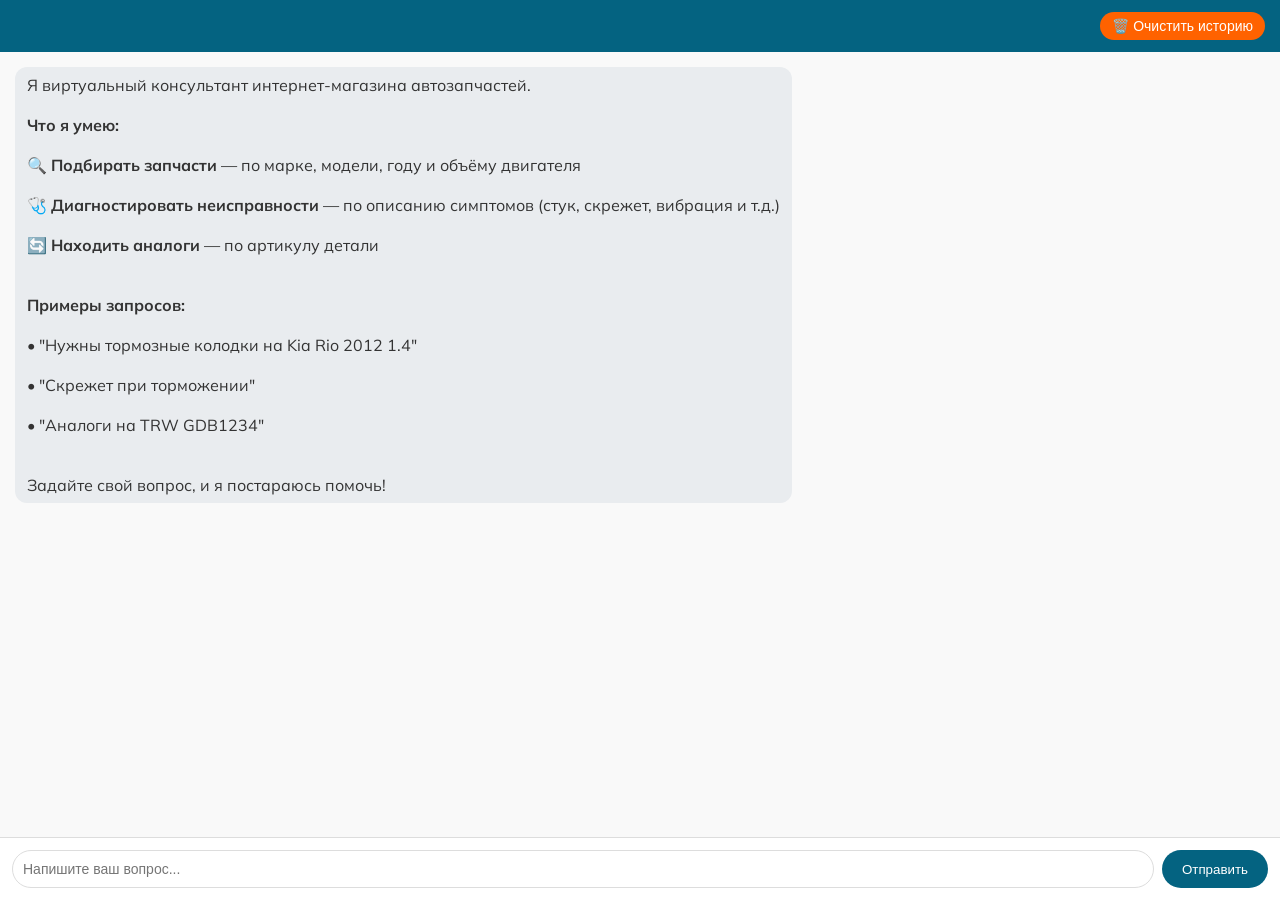
<file: templates/chat.html>
<!DOCTYPE html>
<html lang="ru">
<head>
    <meta charset="UTF-8">
    <meta http-equiv="Cache-Control" content="no-cache, no-store, must-revalidate">
    <meta http-equiv="Pragma" content="no-cache">
    <meta http-equiv="Expires" content="0">
    <title>Чат консультант</title>
   <link rel="stylesheet" href="/static/style.css">
    <style>
        * { margin: 0; padding: 0; box-sizing: border-box; }
        body {
            font-family: 'Mulish', sans-serif
            background: #f5f5f5;
            height: 100vh;
            display: flex;
            flex-direction: column;
        }
        .chat-header {
            background: #046381;
            color: white;
            padding: 12px 15px;
            display: flex;
            justify-content: flex-end;
            align-items: center;
            flex-shrink: 0;
        }
        .clear-btn {
            background: #ff6200;
            color: white;
            border: none;
            padding: 6px 12px;
            border-radius: 20px;
            cursor: pointer;
            font-size: 14px;
            transition: background 0.3s;
        }
        .clear-btn:hover {
            background: #ff6200;
        }
        .chat-messages {
            flex: 1;
            overflow-y: auto;
            padding: 15px;
            background: #f9f9f9;
            display: flex;
            flex-direction: column;  /* выстраиваем сообщения вертикально */
        }
        .message {
            max-width: 85%;
            padding: 8px 12px;
            border-radius: 12px;
            margin-bottom: 12px;
            word-wrap: break-word;
            white-space: pre-wrap;
        }
        .message ul, .message ol {
            margin: 5px 0 5px 20px;
        }
        .message li {
            margin-bottom: 3px;
        }
        .user {
            background: #046381;
            color: white;
            align-self: flex-end;    /* прижимаем к правому краю */
            text-align: right;
        }
        .bot {
            background: #e9ecef;
            color: #333;
            align-self: flex-start;  /* прижимаем к левому краю */
        }
          .feedback-buttons {
            display: flex;
            gap: 8px;
            margin-top: 8px;
            align-items: center;
        }
        .feedback-label {
            font-size: 12px;
            color: #666;
        }
        .feedback-btn {
            background: #e0e0e0;
            border: none;
            border-radius: 20px;
            padding: 4px 12px;
            cursor: pointer;
            font-size: 14px;
            transition: 0.2s;
        }
        .feedback-btn:hover {
            background: #ff6200;
            color: white;
        }
        .feedback-thanks {
            font-size: 12px;
            color: green;
            margin-top: 5px;
        }
        .input-area {
            display: flex;
            padding: 12px;
            background: white;
            border-top: 1px solid #ddd;
            gap: 8px;
            flex-shrink: 0;
        }
        #message-input {
            flex: 1;
            padding: 10px;
            border: 1px solid #ddd;
            border-radius: 20px;
            font-size: 14px;
            outline: none;
        }
        #send-btn {
            background: #046381;
            color: white;
            border: none;
            border-radius: 20px;
            padding: 10px 20px;
            cursor: pointer;
        }
        .typing {
            color: #999;
            font-style: italic;
            margin: 10px;
        }
    </style>
</head>
<body>
    <div class="chat-header">
        <button class="clear-btn" onclick="clearChat()">🗑️ Очистить историю</button>
    </div>
    <div class="chat-messages" id="chat-messages">
        <div class="message bot">Я виртуальный консультант интернет-магазина автозапчастей.<br>
<b>Что я умею:</b><br>
🔍 <b>Подбирать запчасти</b> — по марке, модели, году и объёму двигателя<br>
🩺 <b>Диагностировать неисправности</b> — по описанию симптомов (стук, скрежет, вибрация и т.д.)<br>
🔄 <b>Находить аналоги</b> — по артикулу детали<br><br>
<b>Примеры запросов:</b><br>
• "Нужны тормозные колодки на Kia Rio 2012 1.4"<br>
• "Скрежет при торможении"<br>
• "Аналоги на TRW GDB1234"<br><br>
Задайте свой вопрос, и я постараюсь помочь!</div>
    </div>
    <div class="input-area">
        <input type="text" id="message-input" placeholder="Напишите ваш вопрос..." onkeypress="if(event.key==='Enter') sendMessage()">
        <button id="send-btn" onclick="sendMessage()">Отправить</button>
    </div>

    <script>
    const chatMessages = document.getElementById('chat-messages');
    const messageInput = document.getElementById('message-input');
    
    let sessionId = localStorage.getItem('chat_session_id');
    if (!sessionId) {
        sessionId = 'session_' + Date.now() + '_' + Math.random().toString(36).substr(2, 9);
        localStorage.setItem('chat_session_id', sessionId);
    }

    function addMessage(text, isUser) {
        const div = document.createElement('div');
        div.className = `message ${isUser ? 'user' : 'bot'}`;
        // Сохраняем оригинальный текст (можно использовать innerHTML, но textContent безопаснее)
        div.textContent = text;
        chatMessages.appendChild(div);
        chatMessages.scrollTop = chatMessages.scrollHeight;
        return div;
    }

    async function sendMessage() {
        const message = messageInput.value.trim();
        if (!message) return;

        addMessage(message, true);
        messageInput.value = '';

        const typingDiv = document.createElement('div');
        typingDiv.className = 'typing';
        typingDiv.textContent = 'Печатает...';
        chatMessages.appendChild(typingDiv);
        chatMessages.scrollTop = chatMessages.scrollHeight;

        try {
            const response = await fetch('/ask', {
                method: 'POST',
                headers: { 'Content-Type': 'application/json' },
                body: JSON.stringify({ message: message, session_id: sessionId })
            });
            const data = await response.json();
            typingDiv.remove();

            // data.reply - текст ответа, data.show_feedback - true/false
            const botMessageDiv = addMessage(data.reply, false);
            
            // Показываем кнопки оценки только если show_feedback === true
            if (data.show_feedback === true) {
                addFeedbackButtons(botMessageDiv, data.reply, sessionId);
            }
        } catch (error) {
            typingDiv.remove();
            addMessage('Ошибка соединения. Попробуйте позже.', false);
        }
    }

    function addFeedbackButtons(messageDiv, botReply, sessionId) {
        const feedbackDiv = document.createElement('div');
        feedbackDiv.className = 'feedback-buttons';
        feedbackDiv.innerHTML = `
            <span class="feedback-label">Оцените ответ:</span>
            <button class="feedback-btn" data-rating="good">👍</button>
            <button class="feedback-btn" data-rating="bad">👎</button>
        `;
        messageDiv.appendChild(feedbackDiv);
        
        const buttons = feedbackDiv.querySelectorAll('.feedback-btn');
        buttons.forEach(btn => {
            btn.addEventListener('click', async () => {
                const rating = btn.getAttribute('data-rating') === 'good' ? 'positive' : 'negative';
                await fetch('/feedback', {
                    method: 'POST',
                    headers: { 'Content-Type': 'application/json' },
                    body: JSON.stringify({ rating: rating, reply: botReply, session_id: sessionId })
                });
                feedbackDiv.innerHTML = '<span class="feedback-thanks">Спасибо за оценку!</span>';
            });
        });
    }

    async function clearChat() {
        if (confirm('Очистить историю диалога и начать заново?')) {
            try {
                await fetch('/clear', {
                    method: 'POST',
                    headers: { 'Content-Type': 'application/json' },
                    body: JSON.stringify({ session_id: sessionId })
                });
                sessionId = 'session_' + Date.now() + '_' + Math.random().toString(36).substr(2, 9);
                localStorage.setItem('chat_session_id', sessionId);
                // Восстанавливаем приветственное сообщение
                chatMessages.innerHTML = '<div class="message bot">Я виртуальный консультант интернет-магазина автозапчастей.<br><b>Что я умею:</b><br>🔍 <b>Подбирать запчасти</b> — по марке, модели, году и объёму двигателя<br>🩺 <b>Диагностировать неисправности</b> — по описанию симптомов (стук, скрежет, вибрация и т.д.)<br>🔄 <b>Находить аналоги</b> — по артикулу детали<br><br><b>Примеры запросов:</b><br>• "Нужны тормозные колодки на Kia Rio 2012 1.4"<br>• "Скрежет при торможении"<br>• "Аналоги на TRW GDB1234"<br><br>Задайте свой вопрос, и я постараюсь помочь!</div>';
            } catch (error) {
                console.error('Ошибка очистки:', error);
                addMessage('Ошибка при очистке истории. Попробуйте позже.', false);
            }
        }
    }
</script>
</body>
</html>
</file>
<file: static/style.css>
@import url('https://fonts.googleapis.com/css2?family=Mulish:wght@400;500;600;700;800&display=swap');

* {
    margin: 0;
    padding: 0;
    box-sizing: border-box;
}

body {
    font-family: 'Mulish', sans-serif;
    background: #f9fafb;
    color: #1f2937;
}

.container {
    max-width: 1280px;
    margin: 0 auto;
    padding: 0 20px;
}

/* ========== ШАПКА ========== */
header {
    background: #046381;
    border-bottom: 1px solid #e5e7eb;
    padding: 16px 0;
    z-index: 100;
    color: #FFFFFF; 
}

.header-inner {
    display: flex;
    justify-content: space-between;
    align-items: center;
    flex-wrap: wrap;
    gap: 20px;
}

.logo h1 {
    font-size: 40px;
    font-weight: 800;
    color: #ffffff;
    letter-spacing: -0.5px;
}

.logo h1 span {
    color: #ffffff;
}

.logo p {
    font-size: 19px;
    color: #c6f2ff;
    font-weight: 500;
}

.logo-wrapper {
    display: flex;
    align-items: center;
    gap: 20px;
}

.logo-img {
    height: 120px;     
    width: auto;
    border-radius: 8px;
}

.contacts {
    font-size: 20px;
    text-align: right;
    margin-left: auto;
}

.phone {
    font-size: 20px;
    font-weight: 700;
    color: #ffffff;
}

.address {
    font-size: 18px;
    color: #ffffff;
    margin: 5px 0 8px 0;
}

.chat-btn {
    background: #ff6200;
    color: white;
    border: none;
    padding: 8px 20px;
    border-radius: 40px;
    font-weight: 600;
    font-size: 20px;
    cursor: pointer;
    transition: 0.2s;
    font-family: 'Mulish', sans-serif;
}

.chat-btn:hover {
    background: #ff6200;
    transform: scale(1.02);
}

/* Модальное окно чата */
.chat-modal {
    display: none;
    position: fixed;
    top: 0;
    left: 0;
    width: 100%;
    height: 100%;
    background: rgba(0, 0, 0, 0.6);
    z-index: 1000;
    justify-content: center;
    align-items: center;
}

.chat-modal-content {
    width: 600px;
    max-width: 90vw;
    height: 800px;
    max-height: 90vh;
    background: white;
    border-radius: 20px;
    overflow: hidden;
    display: flex;
    flex-direction: column;
    box-shadow: 0 20px 40px rgba(0, 0, 0, 0.3);
    animation: slideIn 0.2s ease;
}

@keyframes slideIn {
    from {
        opacity: 0;
        transform: scale(0.95);
    }
    to {
        opacity: 1;
        transform: scale(1);
    }
}

.chat-header-modal {
    font-size: 30px;
    font-weight: 550;
    background: #046381;
    color: white;
    padding: 15px 20px;
    display: flex;
    justify-content: space-between;
    align-items: center;
    flex-shrink: 0;
}

.close-chat {
    background: none;
    border: none;
    color: white;
    font-size: 28px;
    cursor: pointer;
    line-height: 1;
    transition: opacity 0.2s;
}

.close-chat:hover {
    opacity: 0.8;
}

.chat-iframe {
    width: 100%;
    flex: 1;
    border: none;
}

/* ========== ПОИСКОВАЯ СТРОКА (отдельная секция) ========== */
.main-search {
    background: #f3f4f6;
    padding: 20px 0;
    border-bottom: 1px solid #e5e7eb;
}

.search-wrapper {
    display: flex;
    gap: 12px;
    max-width: 800px;
    margin: 0 auto;
}

.search-wrapper input {
    flex: 1;
    padding: 14px 20px;
    border: 2px solid #e2e8f0;
    border-radius: 48px;
    font-size: 16px;
    font-family: 'Mulish', sans-serif;
    outline: none;
    transition: 0.2s;
}

.search-wrapper input:focus {
    border-color: #ff6200;
}

.search-wrapper button {
    background: #046381;
    color: white;
    border: none;
    padding: 0 28px;
    border-radius: 48px;
    font-weight: 600;
    cursor: pointer;
    font-family: 'Mulish', sans-serif;
    transition: 0.2s;
}

.search-wrapper button:hover {
    background: #ff6200;
}

/* ========== КАТЕГОРИИ ТОВАРОВ (плитки) ========== */
.categories {
    padding: 40px 0;
    background: white;
}

.categories h2 {
    text-align: center;
    margin-bottom: 30px;
    font-size: 28px;
    font-weight: 700;
    color: #0a2540;
}

.category-grid {
    display: flex;
    flex-wrap: wrap;
    justify-content: center;
    gap: 20px;
}

.category-item {
    background: #f9fafb;
    border-radius: 60px;
    padding: 10px 24px;
    font-weight: 600;
    color: #1f2937;
    border: 1px solid #e5e7eb;
    cursor: pointer;
    transition: 0.2s;
}

.category-item:hover {
    background: #ff6200;
    color: white;
    border-color: #ff6200;
}

/* ========== БАННЕР ========== */
.hero-banner {
    background: linear-gradient(135deg, #052d39 0%, #046381 100%);
    color: white;
    text-align: center;
    padding: 60px 20px;
    margin-bottom: 20px;
}

.hero-banner img {
    max-width: 100%;
    border-radius: 20px;
    box-shadow: 0 20px 30px -10px rgba(0,0,0,0.3);
}

/* Можно просто фон с текстом, если изображение не готово */
.hero-text h2 {
    font-size: 36px;
    font-weight: 800;
    margin-bottom: 16px;
}

.hero-text p {
    font-size: 18px;
    opacity: 0.9;
}

/* ========== КАТАЛОГ С ФИЛЬТРАМИ (остаётся как раньше, но немного обновим оформление) ========== */
.catalog-section {
    padding: 40px 0;
}

.catalog-layout {
    display: flex;
    gap: 30px;
}

.filters {
    width: 280px;
    background: white;
    padding: 20px;
    border-radius: 20px;
    box-shadow: 0 4px 12px rgba(0,0,0,0.05);
    height: fit-content;
}

.filter-group {
    margin-bottom: 24px;
    border-bottom: 1px solid #edf2f7;
    padding-bottom: 16px;
}

.filter-group h3 {
    font-size: 18px;
    font-weight: 700;
    margin-bottom: 12px;
    color: #0a2540;
}

.filter-list {
    display: flex;
    flex-direction: column;
    gap: 10px;
}

.filter-list label {
    font-size: 14px;
    display: flex;
    align-items: center;
    gap: 8px;
    cursor: pointer;
}

/* Товары */
.products {
    flex: 1;
    display: grid;
    grid-template-columns: repeat(auto-fill, minmax(280px, 1fr));
    gap: 24px;
}

.product-card {
    background: white;
    border-radius: 20px;
    padding: 16px;
    box-shadow: 0 5px 15px rgba(0,0,0,0.05);
    transition: 0.25s;
    cursor: pointer;
    display: flex;
    flex-direction: column;
    height: 100%; /* занимает всю высоту ячейки grid */
}

.product-card:hover {
    transform: translateY(-6px);
    box-shadow: 0 20px 30px -12px rgba(0,0,0,0.15);
}

.product-image {
    height: 160px;
    background-size: contain;
    background-repeat: no-repeat;
    background-position: center;
    margin-bottom: 12px;
    flex-shrink: 0;
}

.product-brand {
    font-weight: 800;
    color: #0a2540;
    font-size: 14px;
    margin-bottom: 5px
}

.product-original {
    font-size: 11px;
    background: #eef2ff;
    display: inline-block;
    padding: 2px 8px;
    border-radius: 30px;
    color: #ff6200;
    font-weight: 600;
    margin-bottom: 8px
}

.product-name {
    font-weight: 700;
    margin-top: 8px;
    font-size: 18px;
    flex-grow: 1; 
}

.product-price {
    font-size: 20px;
    font-weight: 800;
    color: #0a2540;
    margin: 10px 0;
    flex-shrink: 0;
}

.cart-btn {
    background: #046381;
    color: white;
    font-size: 18px;
    width: 100%;
    padding: 10px;
    border-radius: 40px;
    font-weight: 700;
    border: none;
    cursor: pointer;
    transition: 0.2s;
    margin-top: 8px;
    flex-shrink: 0;
}

.cart-btn:hover {
    background: #ff6200;
}

/* ========== ПОДВАЛ ========== */
footer {
    background: #0a2540;
    color: #cdd9f4;
    padding: 40px 0 20px;
    margin-top: 60px;
}

.footer-grid {
    display: grid;
    grid-template-columns: repeat(auto-fit, minmax(200px, 1fr));
    gap: 30px;
}

.footer-col h4 {
    color: white;
    font-weight: 700;
    margin-bottom: 16px;
    font-size: 18px;
}

.footer-col p, .footer-col a {
    color: #cdd9f4;
    text-decoration: none;
    font-size: 14px;
    line-height: 1.6;
}

.footer-col a:hover {
    color: #ff6200;
}

.copyright {
    text-align: center;
    padding-top: 30px;
    margin-top: 30px;
    border-top: 1px solid #1e3a5f;
    font-size: 13px;
}

/* адаптивность */
@media (max-width: 768px) {
    .catalog-layout {
        flex-direction: column;
    }
    .filters {
        width: 100%;
    }
    .header-inner {
        flex-direction: column;
        text-align: center;
    }
    .contacts {
        text-align: center;
    }
    .search-wrapper {
        flex-direction: column;
    }
    .category-grid {
        gap: 12px;
    }
}
</file>
